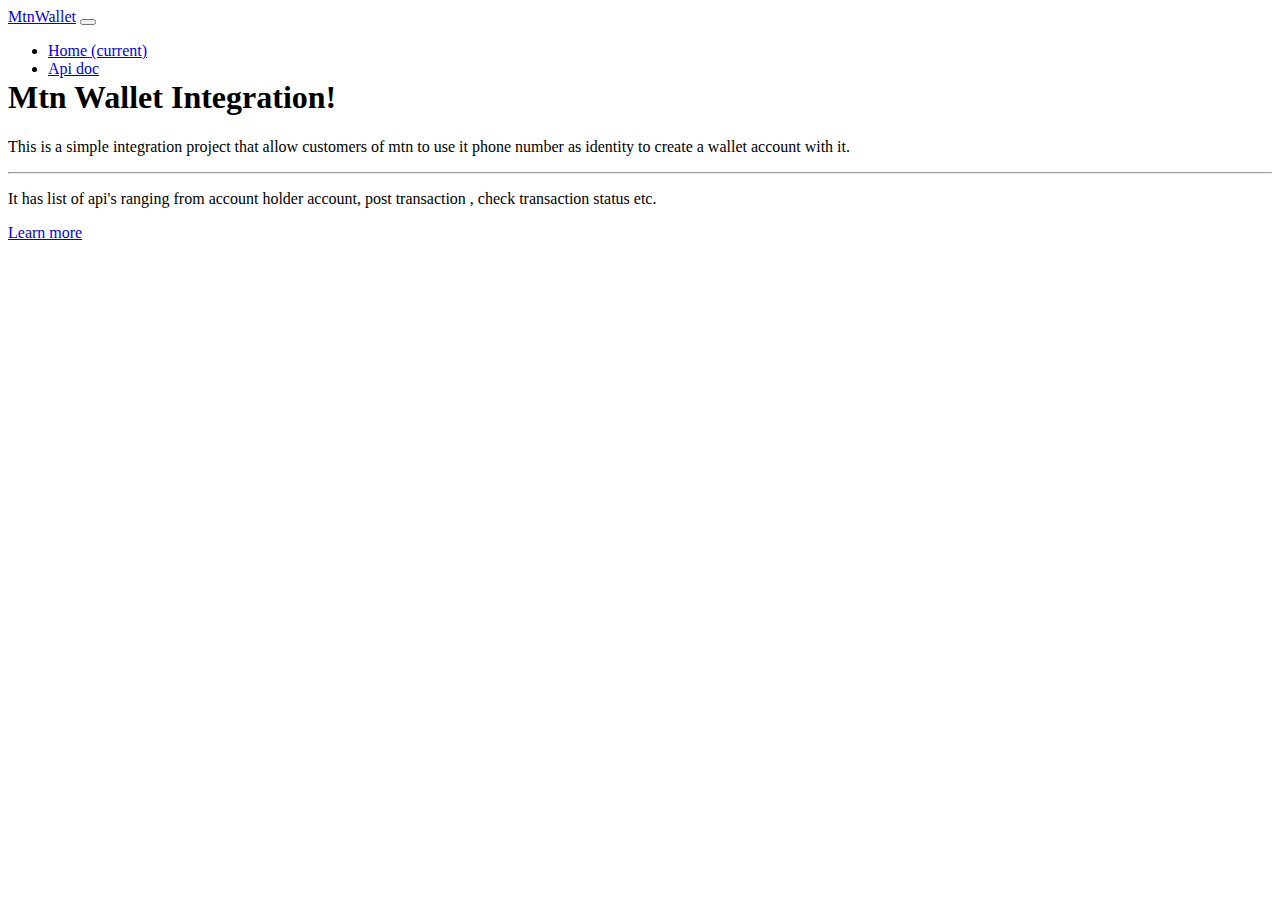
<file: src/main/webapp/index.html>
<!DOCTYPE html>
<html>
    <head>
        <title>Start Page</title>
        <meta http-equiv="Content-Type" content="text/html; charset=UTF-8">
        
        <link href="https://bootswatch.com/4/cosmo/bootstrap.css" rel="stylesheet" type="text/css"/>
        <link href="https://bootswatch.com/_assets/css/custom.min.css" rel="stylesheet" type="text/css"/>
        
    </head>
    <body>
      <nav class="navbar navbar-expand-lg fixed-top navbar-dark bg-primary">
  <a class="navbar-brand" href="#">MtnWallet</a>
  <button class="navbar-toggler" type="button" data-toggle="collapse" data-target="#navbarColor01" aria-controls="navbarColor01" aria-expanded="false" aria-label="Toggle navigation">
    <span class="navbar-toggler-icon"></span>
  </button>

  <div class="collapse navbar-collapse" id="navbarColor01">
    <ul class="navbar-nav mr-auto">
      <li class="nav-item active">
        <a class="nav-link" href="/mtnwallet/index.html">Home <span class="sr-only">(current)</span></a>
      </li>
      <li class="nav-item">
        <a class="nav-link" href="/mtnwallet/api.html">Api doc</a>
      </li>
     
    </ul>
    
  </div>
</nav>
        
        
        <div class="container">
              <div class="jumbotron " style="margin-top: -20px">
  <h1 class="display-3">Mtn Wallet Integration!</h1>
  <p class="lead">This is a simple integration  project that allow customers of mtn to use it phone number as identity to create a wallet account with it.</p>
  <hr class="my-4">
  <p>It has list of api's ranging from account holder account, post transaction , check transaction status etc.</p>
  <p class="lead">
    <a class="btn btn-primary btn-lg" href="#" role="button">Learn more</a>
  </p>
</div>
        </div>
      
    </body>
    
    <script src="js/jquery.min.js" type="text/javascript"></script>
    <script src="js/bootstrap.min.js" type="text/javascript"></script>
    <script src="js/custom.js" type="text/javascript"></script>
    
</html>
</file>
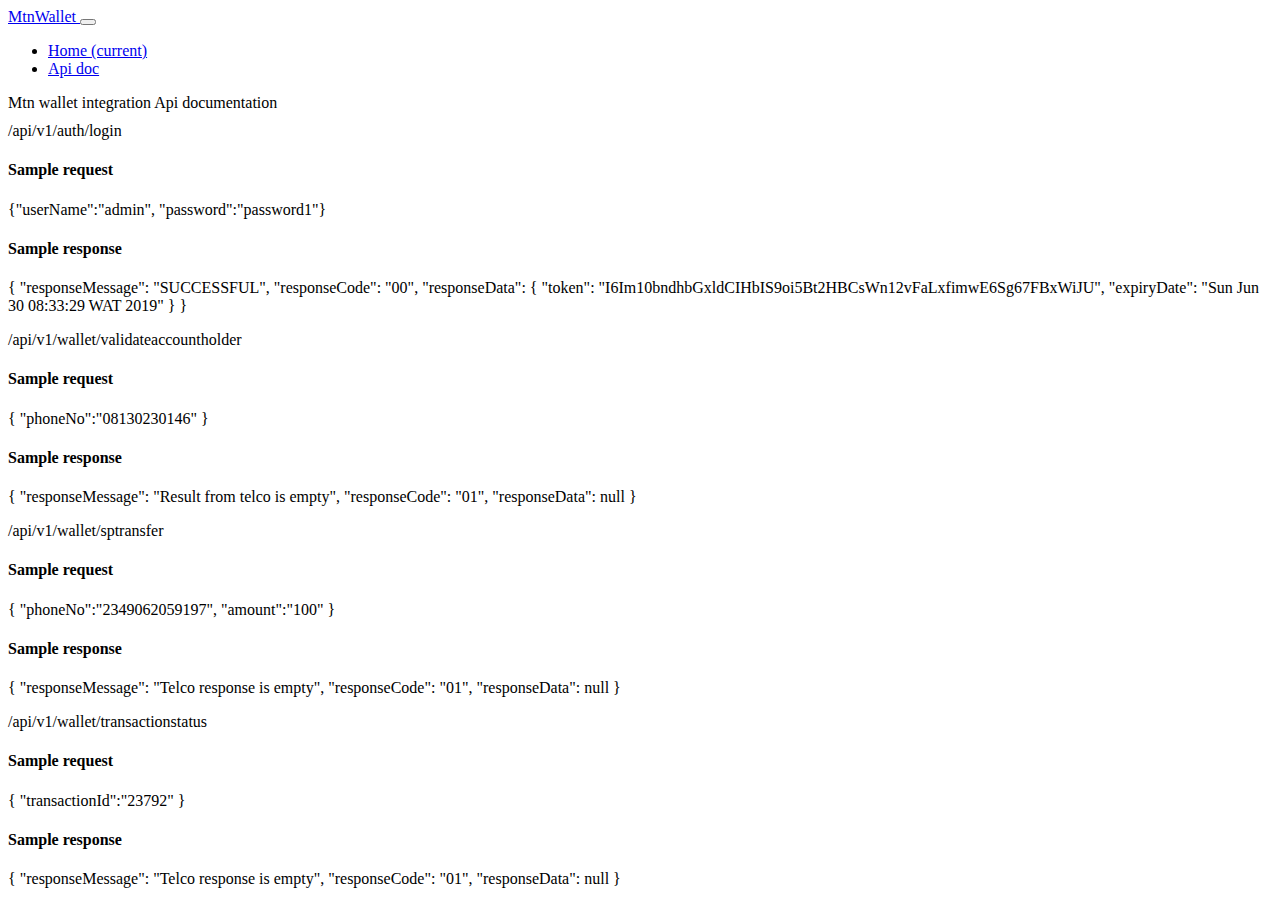
<file: src/main/webapp/api.html>
<!DOCTYPE html>
<html>
    <head>
        <title>Start Page</title>
        <meta http-equiv="Content-Type" content="text/html; charset=UTF-8">

        <link href="https://bootswatch.com/4/cosmo/bootstrap.css" rel="stylesheet" type="text/css"/>
        <link href="https://bootswatch.com/_assets/css/custom.min.css" rel="stylesheet" type="text/css"/>

    </head>
    <body>
        <nav class="navbar navbar-expand-lg fixed-top navbar-dark bg-primary">
            <a class="navbar-brand" href="#">MtnWallet </a>
            <button class="navbar-toggler" type="button" data-toggle="collapse" data-target="#navbarColor01" aria-controls="navbarColor01" aria-expanded="false" aria-label="Toggle navigation">
                <span class="navbar-toggler-icon"></span>
            </button>

            <div class="collapse navbar-collapse" id="navbarColor01">
                <ul class="navbar-nav mr-auto">
                    <li class="nav-item active">
                        <a class="nav-link" href="/mtnwallet/index.html">Home <span class="sr-only">(current)</span></a>
                    </li>
                    <li class="nav-item">
                        <a class="nav-link" href="/mtnwallet/api.html">Api doc</a>
                    </li>

                </ul>
                <!--    <form class="form-inline my-2 my-lg-0">
                      <input class="form-control mr-sm-2" type="text" placeholder="Search">
                      <button class="btn btn-secondary my-2 my-sm-0" type="submit">Search</button>
                    </form>-->
            </div>
        </nav>

        <div class="container">
             <div class="card bg-light  mb-12"  style="margin-top: 10px">
                    <div class="card-header">Mtn wallet integration Api documentation</div>
                </div>
                <div class="card bg-light  mb-12"  style="margin-top: 10px">
                    <div class="card-header">/api/v1/auth/login</div>
                    <div class="card-body">
                        <h4 class="card-title">Sample request</h4>
                        <p class="card-text">
	{"userName":"admin",
	"password":"password1"}
</p>
 <h4 class="card-title">Sample response</h4>
                        <p class="card-text">
	{
    "responseMessage": "SUCCESSFUL",
    "responseCode": "00",
    "responseData": {
        "token": "I6Im10bndhbGxldCIHbIS9oi5Bt2HBCsWn12vFaLxfimwE6Sg67FBxWiJU",
        "expiryDate": "Sun Jun 30 08:33:29 WAT 2019"
    }
}
</p>
                    </div>
                </div>

            <div class="card bg-light  mb-12" style="margin-top: 10px" >
                    <div class="card-header">/api/v1/wallet/validateaccountholder</div>
                    <div class="card-body">
                         <h4 class="card-title">Sample request</h4>
                        <p class="card-text">
	{
"phoneNo":"08130230146"
}
</p>
 <h4 class="card-title">Sample response</h4>
                        <p class="card-text">
	{
    "responseMessage": "Result from telco is empty",
    "responseCode": "01",
    "responseData": null
}

</p>
                    </div>
                </div>


                <div class=" card bg-light  mb-12" style="margin-top: 10px">
                    <div class="card-header">/api/v1/wallet/sptransfer</div>
                    <div class="card-body">
                        <h4 class="card-title">Sample request</h4>
                        <p class="card-text">
	{
	"phoneNo":"2349062059197",
	"amount":"100"
}
</p>
 <h4 class="card-title">Sample response</h4>
                        <p class="card-text">
	{
    "responseMessage": "Telco response is empty",
    "responseCode": "01",
    "responseData": null
}
</p>
                    </div>
            </div> 
            
             <div class=" card bg-light  mb-12" style="margin-top: 10px">
                    <div class="card-header">/api/v1/wallet/transactionstatus</div>
                    <div class="card-body">
                         <h4 class="card-title">Sample request</h4>
                        <p class="card-text">
	{
	"transactionId":"23792"
}
</p>
 <h4 class="card-title">Sample response</h4>
                        <p class="card-text">
{
    "responseMessage": "Telco response is empty",
    "responseCode": "01",
    "responseData": null
}
</p>
                    </div>
            </div> 
        </div>








    </body>

    <script src="js/jquery.min.js" type="text/javascript"></script>
    <script src="js/bootstrap.min.js" type="text/javascript"></script>
    <script src="js/custom.js" type="text/javascript"></script>

</html>
</file>
